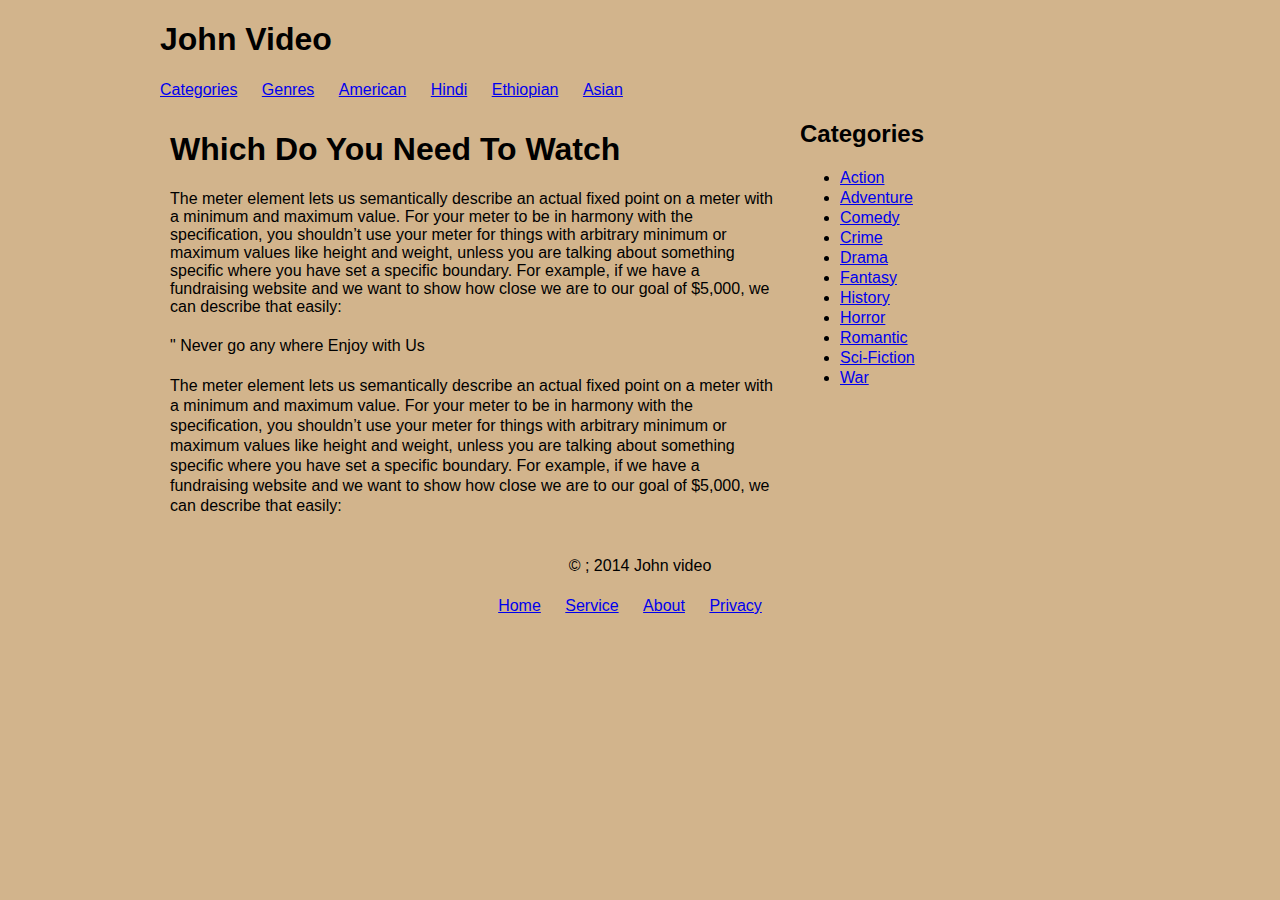
<file: OddEven/index.html>
<!DOCTYPE html >
<html lang = "en-us">
	<head>
		<meta http-equiv ="Content-Type" content = "text/html; charset = utf-8" />
		<link rel = "stylesheet" href = "index.css" type = "text/css">
		<title>Movies House</title>
	</head>
	<body>
		<header id = "page_header">
			<h1> John Video</h1>
			<nav>
				<ul>
					<li><a href = "categories">Categories</a></li>
					<li><a href = "genres">Genres</a></li>
					<li><a href = "american">American</a></li>
					<li><a href = "hindi">Hindi</a></li>
					<li><a href = "ethiopian">Ethiopian</a></li>
					<li><a href = "asian">Asian</a></li>
				</ul>
			</nav>
		</header>
		<section id = "main">
			<article class = "main">
				<header> 
						<h1> Which Do You Need To Watch </h1>
						</p>
							The meter element lets us semantically describe an actual fixed
							point on a meter with a minimum and maximum value. For your
							meter to be in harmony with the specification, you shouldn’t
							use your meter for things with arbitrary minimum or maximum
							values like height and weight, unless you are talking about
							something specific where you have set a specific boundary.
							For example, if we have a fundraising website and we want to
							show how close we are to our goal of $5,000, we can describe
							that easily:
						</p>
						<aside>
							<p>&quot; Never go any where Enjoy with Us</p>
						</aside>
						<p>The meter element lets us semantically describe an actual fixed
							point on a meter with a minimum and maximum value. For your
							meter to be in harmony with the specification, you shouldn’t
							use your meter for things with arbitrary minimum or maximum
							values like height and weight, unless you are talking about
							something specific where you have set a specific boundary.
							For example, if we have a fundraising website and we want to
							show how close we are to our goal of $5,000, we can describe
							that easily:
						</p>
				</header>
			</article>
		</section>
		<section id = "side">
			<nav>
				<h2>Categories</h2>
				<ul>
					<li><a href = "action">Action</a></li>
					<li><a href = "adventure">Adventure</a></li>
					<li><a href = "comedy">Comedy</a></li>
					<li><a href = "crime">Crime</a></li>
					<li><a href = "drama">Drama</a></li>
					<li><a href = "fantasy">Fantasy</a></li>
					<li><a href = "history">History</a></li>
					<li><a href = "horror">Horror</a></li>
					<li><a href = "romantic">Romantic</a></li>
					<li><a href = "sci-fic">Sci-Fiction</a></li>
					<li><a href = "war">War</a></li>
				<ul>
			</nav>
		</section>
		<footer id = "page_footer">
			<p>&copy ; 2014 John video</p>
			<nav>
				<ul>
					<li><a href = "home">Home</a></li>
					<li><a href = "service">Service</a></li>
					<li><a href = "about">About</a></li>
					<li><a href = "privacy">Privacy</a></li>
				</ul>
			</nav>
		</footer>
		
	</body>
</html>
</file>
<file: OddEven/index.css>
body {
	width : 960px ;
	margin : 15px auto ;
	font-family : Arial, "MS Trebuchet" , sans-serif ;
	background-color : tan ;
}
p{
	margin : 0 0 20px 0;
}
p,li{
	line-height : 20px ;
}
header#page_header{
	margin-top:10px;
}
header#page_header nav ul,footer#page_footer nav ul {
	list-style : none ;
	margin : 0;
	padding : 0 ;
	
}
header#page_header nav ul li,footer#page_footer nav ul li {
	padding : 0 ;
	margin : 0 20px 0 0 ;
	display : inline ;
}
section#main {
	float:left;
	margin:0px 10px 10px 0px;
	padding:10px;
	width:610px;
}
section#side {
	float : left ;
	width = 25% ;
}
footer#page_footer{
	clear : both ;
	width : 100% ;
	display : block ;
	text-align: center ;
}
</file>
